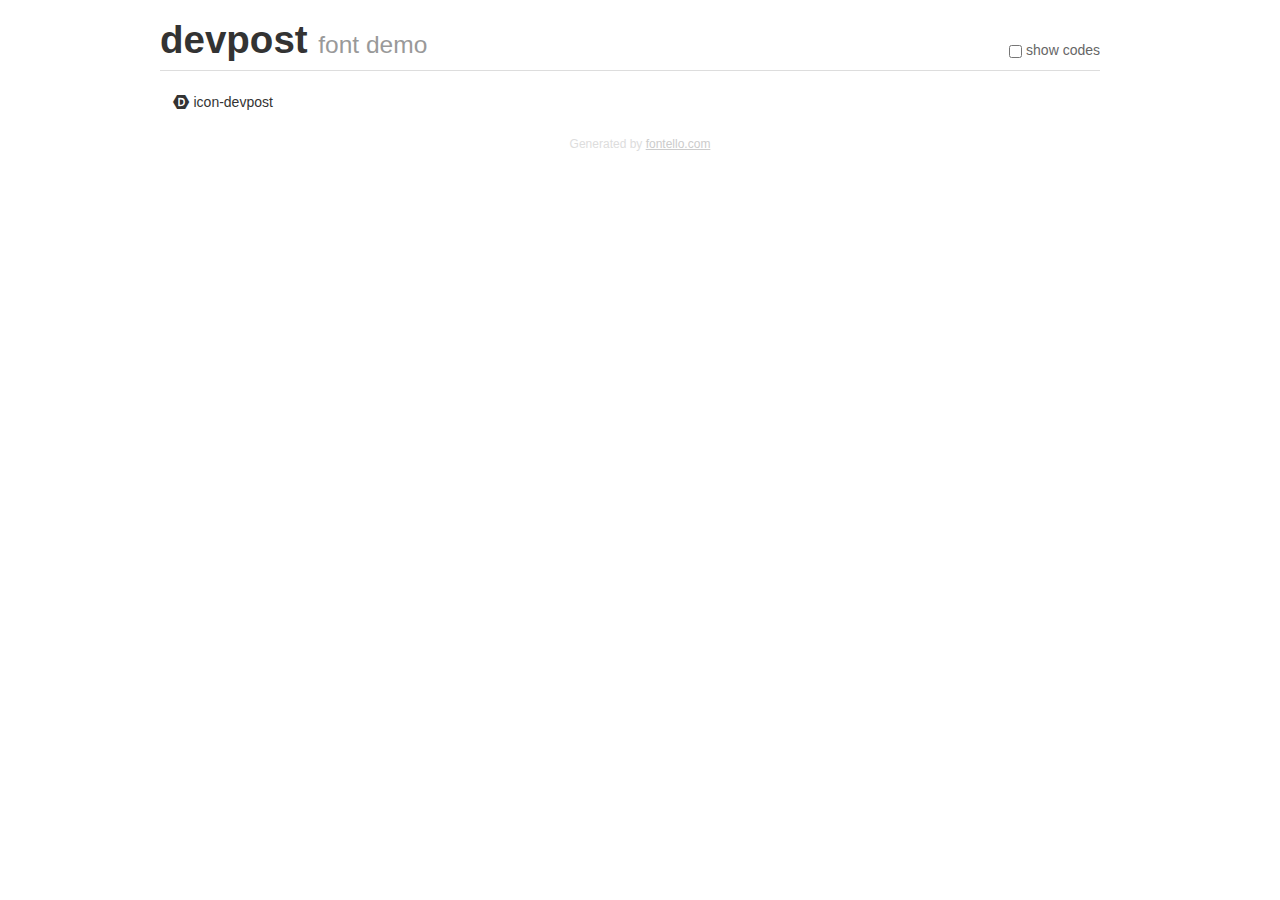
<file: resources/css/devpost/demo.html>
<!DOCTYPE html>
<html>
  <head><!--[if lt IE 9]><script language="javascript" type="text/javascript" src="//html5shim.googlecode.com/svn/trunk/html5.js"></script><![endif]-->
    <meta charset="UTF-8"><style>/*
 * Bootstrap v2.2.1
 *
 * Copyright 2012 Twitter, Inc
 * Licensed under the Apache License v2.0
 * http://www.apache.org/licenses/LICENSE-2.0
 *
 * Designed and built with all the love in the world @twitter by @mdo and @fat.
 */
.clearfix {
  *zoom: 1;
}
.clearfix:before,
.clearfix:after {
  display: table;
  content: "";
  line-height: 0;
}
.clearfix:after {
  clear: both;
}
html {
  font-size: 100%;
  -webkit-text-size-adjust: 100%;
  -ms-text-size-adjust: 100%;
}
a:focus {
  outline: thin dotted #333;
  outline: 5px auto -webkit-focus-ring-color;
  outline-offset: -2px;
}
a:hover,
a:active {
  outline: 0;
}
button,
input,
select,
textarea {
  margin: 0;
  font-size: 100%;
  vertical-align: middle;
}
button,
input {
  *overflow: visible;
  line-height: normal;
}
button::-moz-focus-inner,
input::-moz-focus-inner {
  padding: 0;
  border: 0;
}
body {
  margin: 0;
  font-family: "Helvetica Neue", Helvetica, Arial, sans-serif;
  font-size: 14px;
  line-height: 20px;
  color: #333;
  background-color: #fff;
}
a {
  color: #08c;
  text-decoration: none;
}
a:hover {
  color: #005580;
  text-decoration: underline;
}
.row {
  margin-left: -20px;
  *zoom: 1;
}
.row:before,
.row:after {
  display: table;
  content: "";
  line-height: 0;
}
.row:after {
  clear: both;
}
[class*="span"] {
  float: left;
  min-height: 1px;
  margin-left: 20px;
}
.container,
.navbar-static-top .container,
.navbar-fixed-top .container,
.navbar-fixed-bottom .container {
  width: 940px;
}
.span12 {
  width: 940px;
}
.span11 {
  width: 860px;
}
.span10 {
  width: 780px;
}
.span9 {
  width: 700px;
}
.span8 {
  width: 620px;
}
.span7 {
  width: 540px;
}
.span6 {
  width: 460px;
}
.span5 {
  width: 380px;
}
.span4 {
  width: 300px;
}
.span3 {
  width: 220px;
}
.span2 {
  width: 140px;
}
.span1 {
  width: 60px;
}
[class*="span"].pull-right,
.row-fluid [class*="span"].pull-right {
  float: right;
}
.container {
  margin-right: auto;
  margin-left: auto;
  *zoom: 1;
}
.container:before,
.container:after {
  display: table;
  content: "";
  line-height: 0;
}
.container:after {
  clear: both;
}
p {
  margin: 0 0 10px;
}
.lead {
  margin-bottom: 20px;
  font-size: 21px;
  font-weight: 200;
  line-height: 30px;
}
small {
  font-size: 85%;
}
h1 {
  margin: 10px 0;
  font-family: inherit;
  font-weight: bold;
  line-height: 20px;
  color: inherit;
  text-rendering: optimizelegibility;
}
h1 small {
  font-weight: normal;
  line-height: 1;
  color: #999;
}
h1 {
  line-height: 40px;
}
h1 {
  font-size: 38.5px;
}
h1 small {
  font-size: 24.5px;
}
body {
  margin-top: 90px;
}
.header {
  position: fixed;
  top: 0;
  left: 50%;
  margin-left: -480px;
  background-color: #fff;
  border-bottom: 1px solid #ddd;
  padding-top: 10px;
  z-index: 10;
}
.footer {
  color: #ddd;
  font-size: 12px;
  text-align: center;
  margin-top: 20px;
}
.footer a {
  color: #ccc;
  text-decoration: underline;
}
.the-icons {
  font-size: 14px;
  line-height: 24px;
}
.switch {
  position: absolute;
  right: 0;
  bottom: 10px;
  color: #666;
}
.switch input {
  margin-right: 0.3em;
}
.codesOn .i-name {
  display: none;
}
.codesOn .i-code {
  display: inline;
}
.i-code {
  display: none;
}
@font-face {
      font-family: 'devpost';
      src: url('./font/devpost.eot?98017026');
      src: url('./font/devpost.eot?98017026#iefix') format('embedded-opentype'),
           url('./font/devpost.woff?98017026') format('woff'),
           url('./font/devpost.ttf?98017026') format('truetype'),
           url('./font/devpost.svg?98017026#devpost') format('svg');
      font-weight: normal;
      font-style: normal;
    }
     
     
    .demo-icon
    {
      font-family: "devpost";
      font-style: normal;
      font-weight: normal;
      speak: none;
     
      display: inline-block;
      text-decoration: inherit;
      width: 1em;
      margin-right: .2em;
      text-align: center;
      /* opacity: .8; */
     
      /* For safety - reset parent styles, that can break glyph codes*/
      font-variant: normal;
      text-transform: none;
     
      /* fix buttons height, for twitter bootstrap */
      line-height: 1em;
     
      /* Animation center compensation - margins should be symmetric */
      /* remove if not needed */
      margin-left: .2em;
     
      /* You can be more comfortable with increased icons size */
      /* font-size: 120%; */
     
      /* Font smoothing. That was taken from TWBS */
      -webkit-font-smoothing: antialiased;
      -moz-osx-font-smoothing: grayscale;
     
      /* Uncomment for 3D effect */
      /* text-shadow: 1px 1px 1px rgba(127, 127, 127, 0.3); */
    }
     </style>
    <link rel="stylesheet" href="css/animation.css"><!--[if IE 7]><link rel="stylesheet" href="css/devpost-ie7.css"><![endif]-->
    <script>
      function toggleCodes(on) {
        var obj = document.getElementById('icons');
      
        if (on) {
          obj.className += ' codesOn';
        } else {
          obj.className = obj.className.replace(' codesOn', '');
        }
      }
      
    </script>
  </head>
  <body>
    <div class="container header">
      <h1>
        devpost
         <small>font demo</small>
      </h1>
      <label class="switch">
        <input type="checkbox" onclick="toggleCodes(this.checked)">show codes
      </label>
    </div>
    <div id="icons" class="container">
      <div class="row">
        <div title="Code: 0xe800" class="the-icons span3"><i class="demo-icon icon-devpost">&#xe800;</i> <span class="i-name">icon-devpost</span><span class="i-code">0xe800</span></div>
      </div>
    </div>
    <div class="container footer">Generated by <a href="http://fontello.com">fontello.com</a></div>
  </body>
</html>
</file>
<file: resources/css/devpost/css/devpost-ie7.css>
[class^="icon-"], [class*=" icon-"] {
  font-family: 'devpost';
  font-style: normal;
  font-weight: normal;
 
  /* fix buttons height */
  line-height: 1em;
 
  /* you can be more comfortable with increased icons size */
  /* font-size: 120%; */
}
 
.icon-devpost { *zoom: expression( this.runtimeStyle['zoom'] = '1', this.innerHTML = '&#xe800;&nbsp;'); }
</file>
<file: resources/css/devpost/css/animation.css>
/*
   Animation example, for spinners
*/
.animate-spin {
  -moz-animation: spin 2s infinite linear;
  -o-animation: spin 2s infinite linear;
  -webkit-animation: spin 2s infinite linear;
  animation: spin 2s infinite linear;
  display: inline-block;
}
@-moz-keyframes spin {
  0% {
    -moz-transform: rotate(0deg);
    -o-transform: rotate(0deg);
    -webkit-transform: rotate(0deg);
    transform: rotate(0deg);
  }

  100% {
    -moz-transform: rotate(359deg);
    -o-transform: rotate(359deg);
    -webkit-transform: rotate(359deg);
    transform: rotate(359deg);
  }
}
@-webkit-keyframes spin {
  0% {
    -moz-transform: rotate(0deg);
    -o-transform: rotate(0deg);
    -webkit-transform: rotate(0deg);
    transform: rotate(0deg);
  }

  100% {
    -moz-transform: rotate(359deg);
    -o-transform: rotate(359deg);
    -webkit-transform: rotate(359deg);
    transform: rotate(359deg);
  }
}
@-o-keyframes spin {
  0% {
    -moz-transform: rotate(0deg);
    -o-transform: rotate(0deg);
    -webkit-transform: rotate(0deg);
    transform: rotate(0deg);
  }

  100% {
    -moz-transform: rotate(359deg);
    -o-transform: rotate(359deg);
    -webkit-transform: rotate(359deg);
    transform: rotate(359deg);
  }
}
@-ms-keyframes spin {
  0% {
    -moz-transform: rotate(0deg);
    -o-transform: rotate(0deg);
    -webkit-transform: rotate(0deg);
    transform: rotate(0deg);
  }

  100% {
    -moz-transform: rotate(359deg);
    -o-transform: rotate(359deg);
    -webkit-transform: rotate(359deg);
    transform: rotate(359deg);
  }
}
@keyframes spin {
  0% {
    -moz-transform: rotate(0deg);
    -o-transform: rotate(0deg);
    -webkit-transform: rotate(0deg);
    transform: rotate(0deg);
  }

  100% {
    -moz-transform: rotate(359deg);
    -o-transform: rotate(359deg);
    -webkit-transform: rotate(359deg);
    transform: rotate(359deg);
  }
}
</file>
